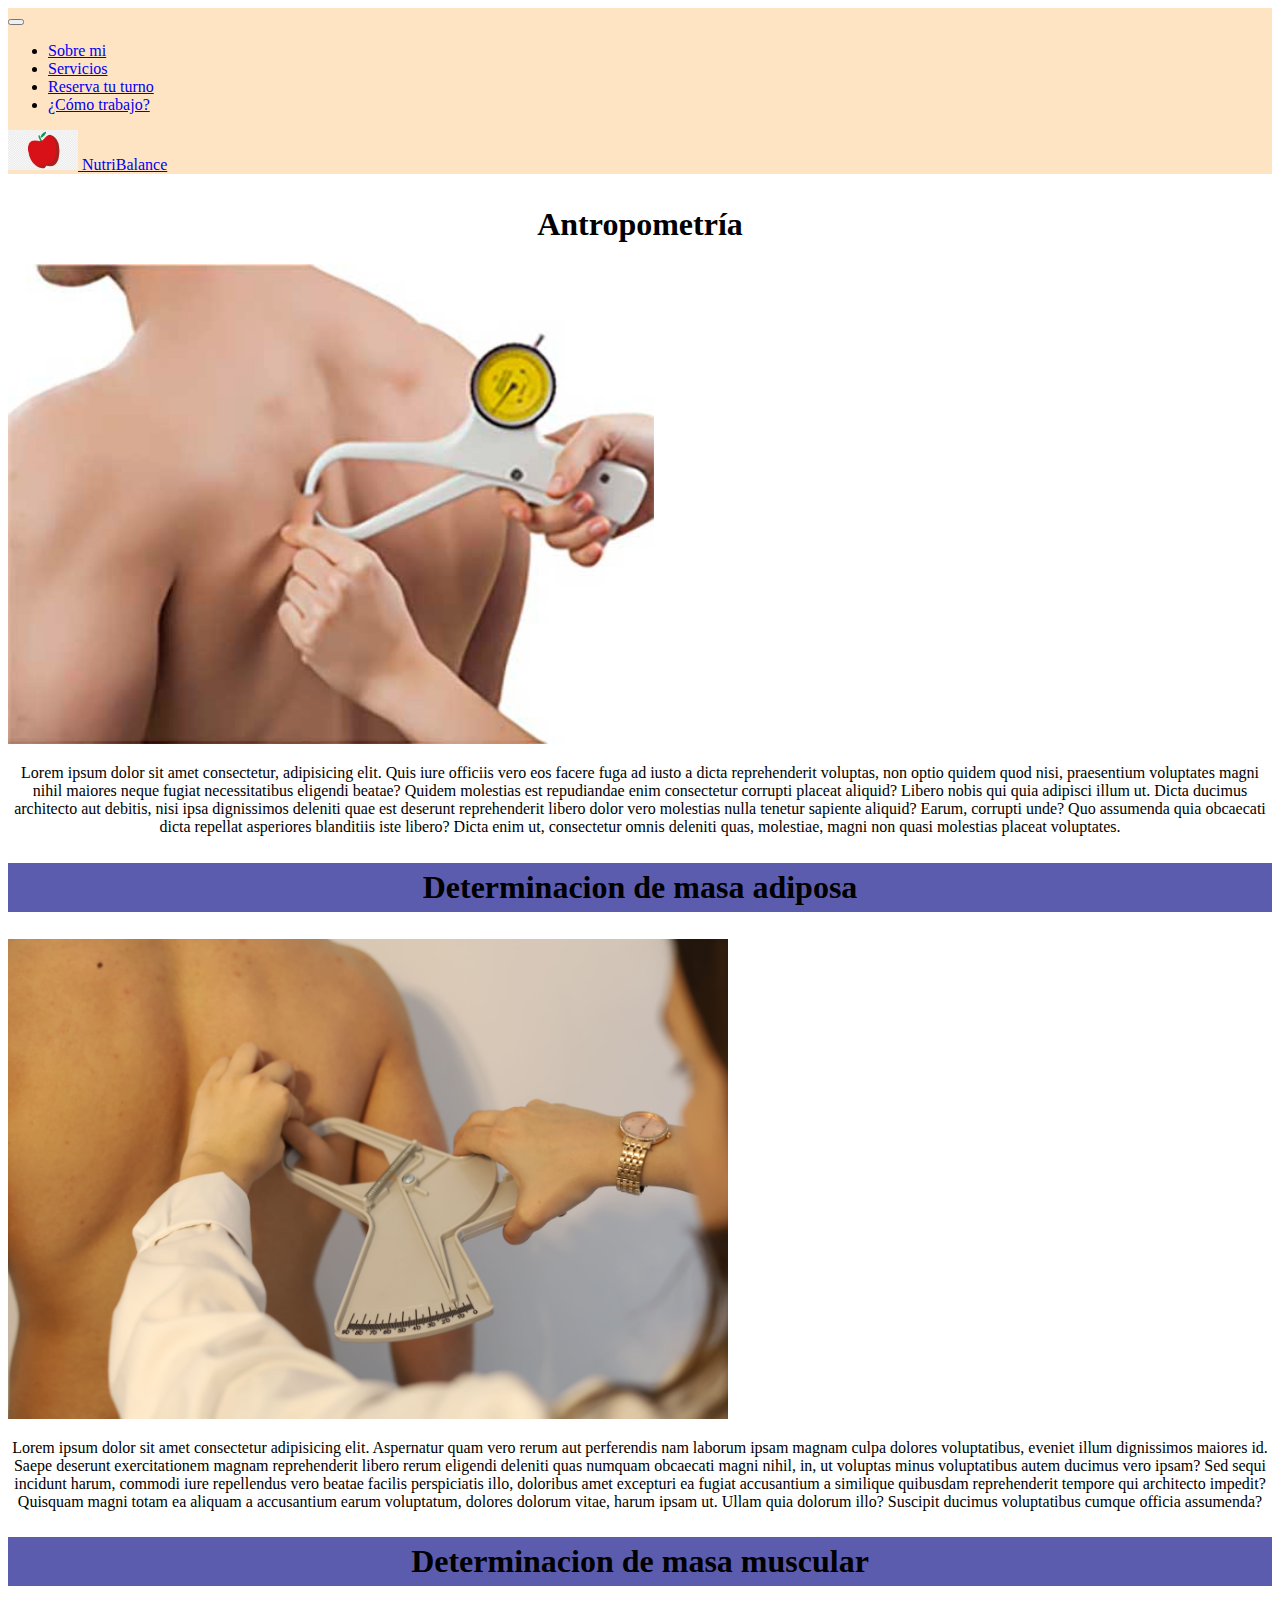
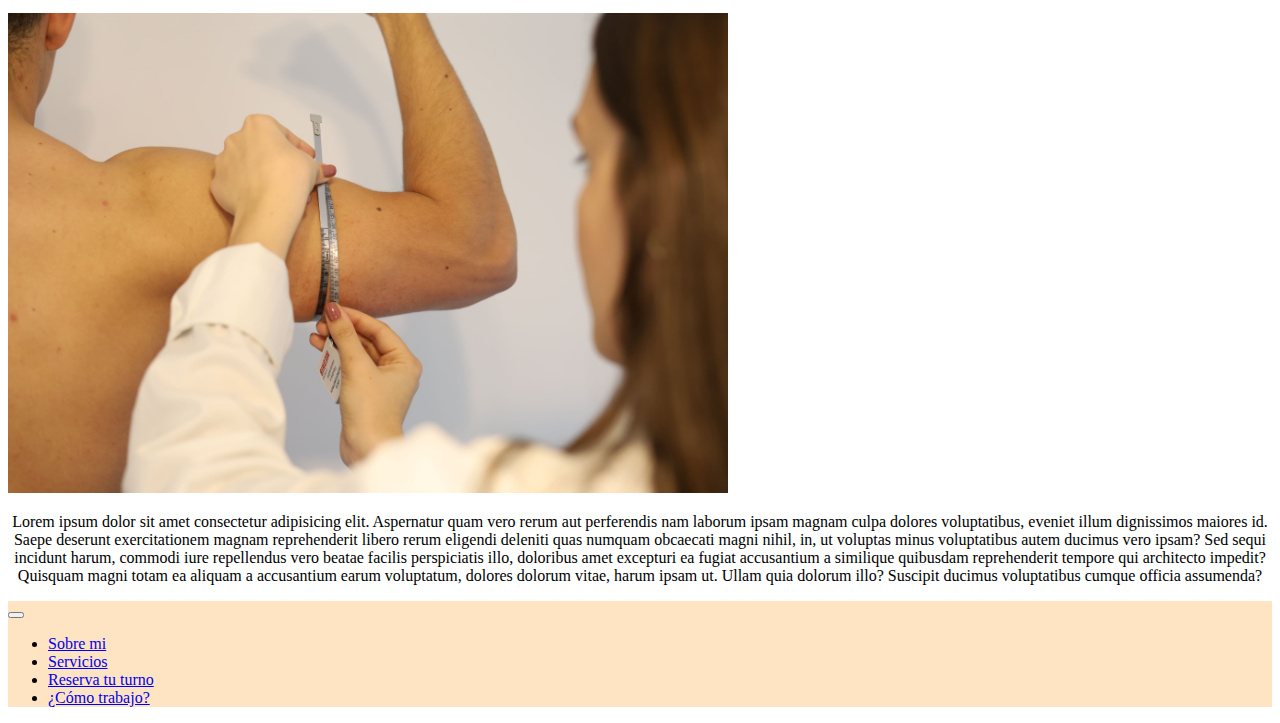
<file: pages/antrop.html>
<!DOCTYPE html>
<html lang="en">
<head>
    <meta charset="UTF-8">
    <meta http-equiv="X-UA-Compatible" content="IE=edge">
    <meta name="viewport" content="width=device-width, initial-scale=1.0">
    <title>NutriBalance</title>

<!-- ICONS BOOTSTRAP -->
<link rel="stylesheet" href="https://cdn.jsdelivr.net/npm/bootstrap-icons@1.9.1/font/bootstrap-icons.css">

<!-- BOOTSTRAP -->
<link href="https://cdn.jsdelivr.net/npm/bootstrap@5.2.0/dist/css/bootstrap.min.css" rel="stylesheet" integrity="sha384-gH2yIJqKdNHPEq0n4Mqa/HGKIhSkIHeL5AyhkYV8i59U5AR6csBvApHHNl/vI1Bx" crossorigin="anonymous">

<!-- CSS MAIN -->
<link rel="stylesheet" href="../CSS/style.css">

</head>
<body>
    <header>
        <nav class="navbar navbar-expand-lg"style="background-color:bisque">
            <div class="container-fluid">
                <button class="navbar-toggler" type="button" data-bs-toggle="collapse" data-bs-target="#navbarNav" aria-controls="navbarNav" aria-expanded="false" aria-label="Toggle navigation">
                    <span class="navbar-toggler-icon"></span>
                </button>
                    <div class="collapse navbar-collapse" id="navbarNav">
                      <ul class="navbar-nav">
                        <li class="nav-item">
                          <a class="nav-link" aria-current="page" href="./sobre-mi.html">Sobre mi</a>
                        </li>
                        <li class="nav-item">
                          <a class="nav-link" href="#">Servicios</a>
                        </li>
                        <li class="nav-item">
                          <a class="nav-link" href="./turno.html">Reserva tu turno</a>
                        </li>
                        <li class="nav-item">
                          <a class="nav-link" href="./como.html">¿Cómo trabajo?</a>
                        </li>
                      </ul>
                    </div>
                <a class="navbar-brand" href="../index.html">
                    <img src="../img/apple-logo.png" alt="" width="70" height="40" class="d-inline-block align-text-top">
                    NutriBalance
                </a>
            </div>
          </nav>
    </header>
    
    <main>
        <section class="container-fluid">
            <h1>Antropometría</h1>
            <div class="row justify-content-evenly">
                <img src="../img/antropometria-1.jpg" alt="..." loading="lazy" class="col-12 col-lg-6 img-fluid altura">
                <div class="col-12 col-lg-6">
                    <p class="sobreMiTexto"> Lorem ipsum dolor sit amet consectetur, adipisicing elit. Quis iure officiis vero eos facere fuga ad iusto a dicta reprehenderit voluptas, non optio quidem quod nisi, praesentium voluptates magni nihil maiores neque fugiat necessitatibus eligendi beatae? Quidem molestias est repudiandae enim consectetur corrupti placeat aliquid? Libero nobis qui quia adipisci illum ut. Dicta ducimus architecto aut debitis, nisi ipsa dignissimos deleniti quae est deserunt reprehenderit libero dolor vero molestias nulla tenetur sapiente aliquid? Earum, corrupti unde? Quo assumenda quia obcaecati dicta repellat asperiores blanditiis iste libero? Dicta enim ut, consectetur omnis deleniti quas, molestiae, magni non quasi molestias placeat voluptates.</p>
                </div>
            </div> 
        </section>
        
        <section>
            <h2 class="tituloSobreMi titulos">Determinacion de masa adiposa</h2>
            <div class="row d-flex justify-content-evenly sobreMiImg">
                <img src="../img/antrop2.jpg" alt="..." loading="lazy" class="col-12 col-lg-6 img-fluid fotoNutricionista altura">
                <div class="col-12 col-lg-6">
                    <p class="sobreMiTexto"> Lorem ipsum dolor sit amet consectetur adipisicing elit. Aspernatur quam vero rerum aut perferendis nam laborum ipsam magnam culpa dolores voluptatibus, eveniet illum dignissimos maiores id. Saepe deserunt exercitationem magnam reprehenderit libero rerum eligendi deleniti quas numquam obcaecati magni nihil, in, ut voluptas minus voluptatibus autem ducimus vero ipsam? Sed sequi incidunt harum, commodi iure repellendus vero beatae facilis perspiciatis illo, doloribus amet excepturi ea fugiat accusantium a similique quibusdam reprehenderit tempore qui architecto impedit? Quisquam magni totam ea aliquam a accusantium earum voluptatum, dolores dolorum vitae, harum ipsam ut. Ullam quia dolorum illo? Suscipit ducimus voluptatibus cumque officia assumenda?</p>
                </div>
            </div> 
        </section>

        <section>
            <h2 class="tituloSobreMi titulos">Determinacion de masa muscular</h2>
            <div class="row d-flex justify-content-evenly sobreMiImg">
                <img src="../img/antrop3.jpg" alt="..." loading="lazy" class="col-12 col-lg-6 img-fluid fotoNutricionista altura">
                <div class="col-12 col-lg-6">
                    <p class="sobreMiTexto"> Lorem ipsum dolor sit amet consectetur adipisicing elit. Aspernatur quam vero rerum aut perferendis nam laborum ipsam magnam culpa dolores voluptatibus, eveniet illum dignissimos maiores id. Saepe deserunt exercitationem magnam reprehenderit libero rerum eligendi deleniti quas numquam obcaecati magni nihil, in, ut voluptas minus voluptatibus autem ducimus vero ipsam? Sed sequi incidunt harum, commodi iure repellendus vero beatae facilis perspiciatis illo, doloribus amet excepturi ea fugiat accusantium a similique quibusdam reprehenderit tempore qui architecto impedit? Quisquam magni totam ea aliquam a accusantium earum voluptatum, dolores dolorum vitae, harum ipsam ut. Ullam quia dolorum illo? Suscipit ducimus voluptatibus cumque officia assumenda?</p>
                </div>
            </div> 
        </section>

    </main>
</body>

<footer class="mt-5">
    <nav class="navbar navbar-expand-lg"style="background-color:bisque">
        <div class="container-fluid">
            <button class="navbar-toggler" type="button" data-bs-toggle="collapse" data-bs-target="#navbarNav" aria-controls="navbarNav" aria-expanded="false" aria-label="Toggle navigation">
            </button>
                <div class="collapse navbar-collapse  d-flex justify-content-center" id="navbarNav">
                  <ul class="navbar-nav">
                    <li class="nav-item">
                      <a class="nav-link" aria-current="page" href="./sobre-mi.html">Sobre mi</a>
                    </li>
                    <li class="nav-item">
                      <a class="nav-link" href="#">Servicios</a>
                    </li>
                    <li class="nav-item">
                      <a class="nav-link" href="./turno.html">Reserva tu turno</a>
                    </li>
                    <li class="nav-item">
                      <a class="nav-link" href="./como.html">¿Cómo trabajo?</a>
                    </li>
                  </ul>
                </div>
        </div>
      </nav>
</footer>
</html>
</file>
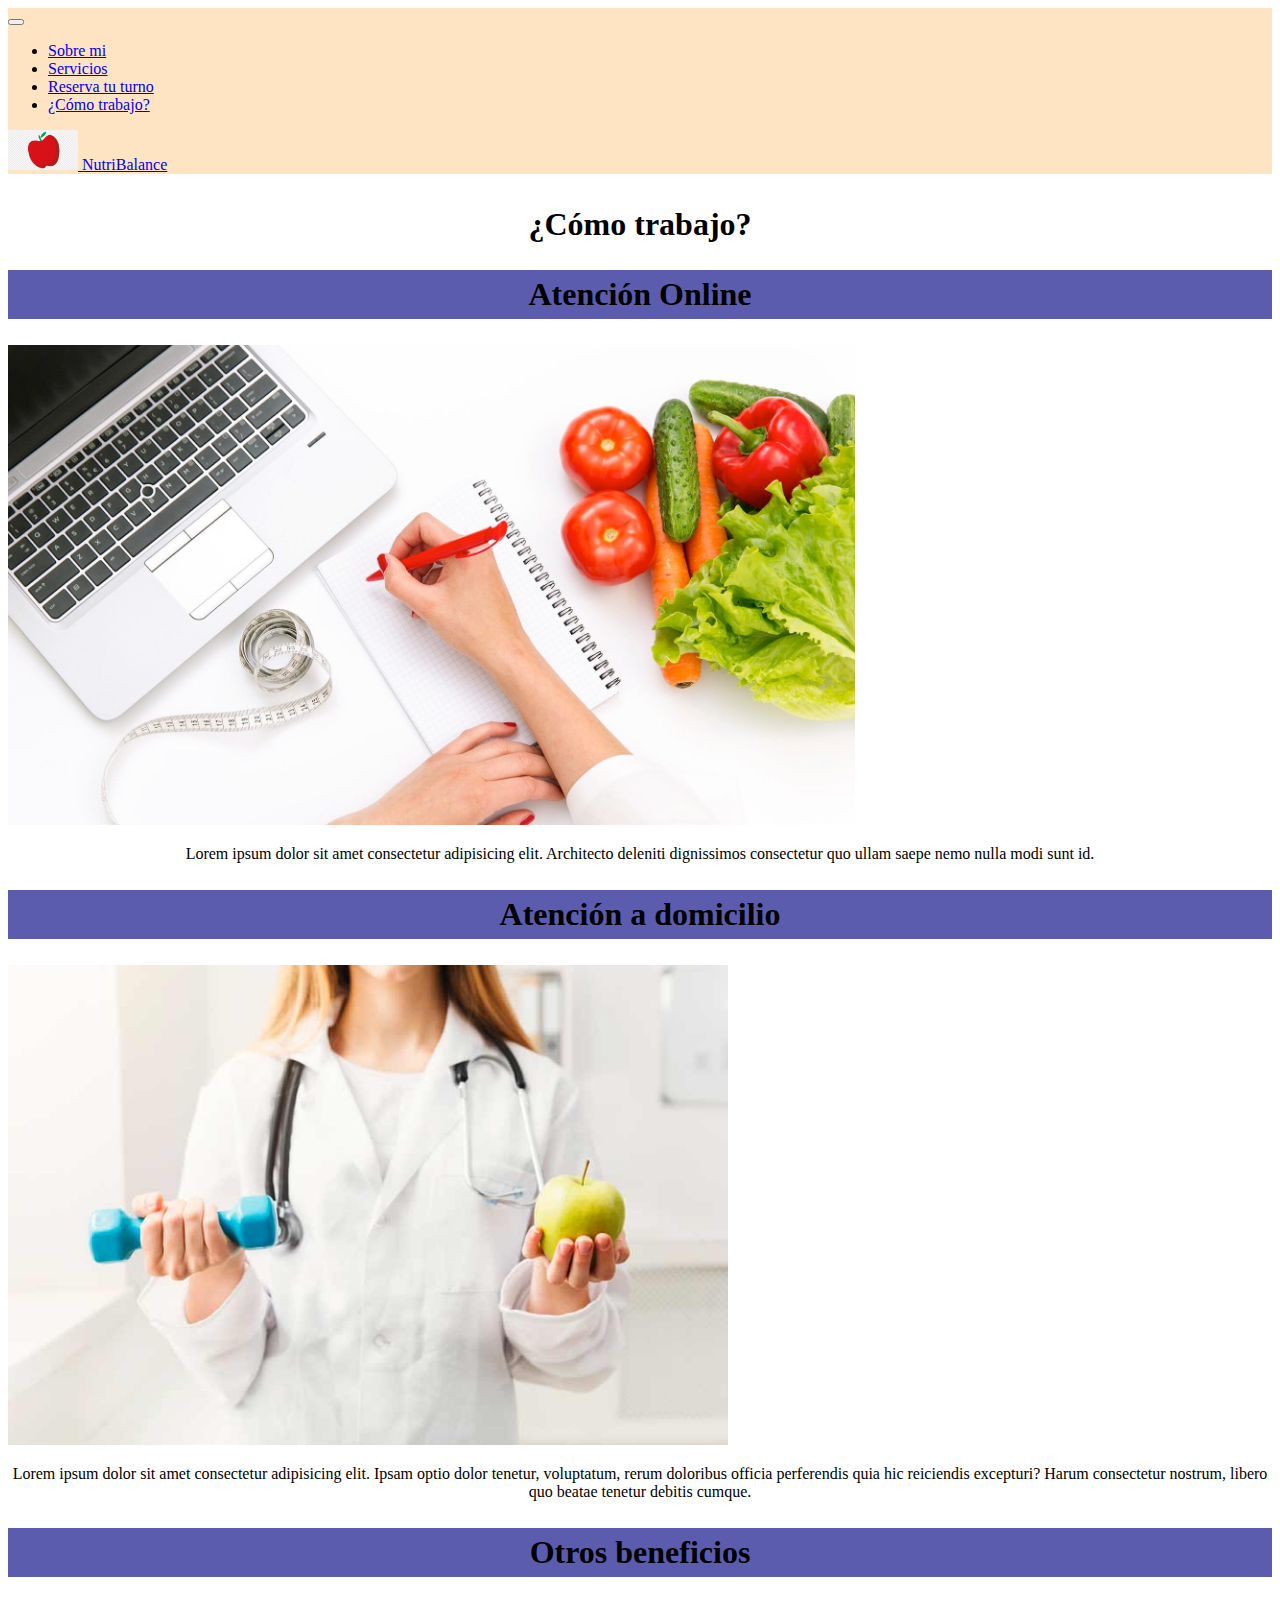
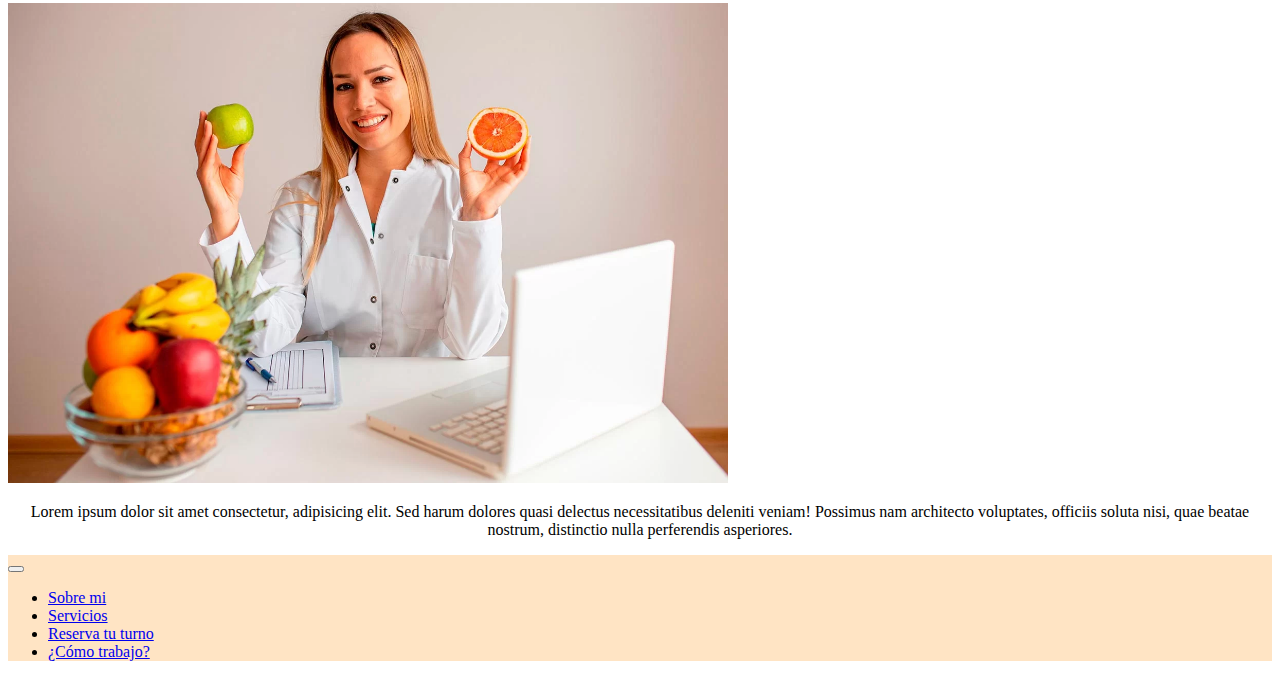
<file: pages/como.html>
<!DOCTYPE html>
<html lang="en">
<head>
    <meta charset="UTF-8">
    <meta http-equiv="X-UA-Compatible" content="IE=edge">
    <meta name="viewport" content="width=device-width, initial-scale=1.0">
    <title>NutriBalance</title>
<!-- ICONS BOOTSTRAP -->
<link rel="stylesheet" href="https://cdn.jsdelivr.net/npm/bootstrap-icons@1.9.1/font/bootstrap-icons.css">

<!-- BOOTSTRAP -->
<link href="https://cdn.jsdelivr.net/npm/bootstrap@5.2.0/dist/css/bootstrap.min.css" rel="stylesheet" integrity="sha384-gH2yIJqKdNHPEq0n4Mqa/HGKIhSkIHeL5AyhkYV8i59U5AR6csBvApHHNl/vI1Bx" crossorigin="anonymous">

<!-- CSS MAIN -->
<link rel="stylesheet" href="../CSS/style.css">

</head>
<body>
    <header>
        <nav class="navbar navbar-expand-lg"style="background-color:bisque">
            <div class="container-fluid">
                <button class="navbar-toggler" type="button" data-bs-toggle="collapse" data-bs-target="#navbarNav" aria-controls="navbarNav" aria-expanded="false" aria-label="Toggle navigation">
                    <span class="navbar-toggler-icon"></span>
                </button>
                    <div class="collapse navbar-collapse" id="navbarNav">
                      <ul class="navbar-nav">
                        <li class="nav-item">
                          <a class="nav-link" aria-current="page" href="./sobre-mi.html">Sobre mi</a>
                        </li>
                        <li class="nav-item">
                          <a class="nav-link" href="#">Servicios</a>
                        </li>
                        <li class="nav-item">
                          <a class="nav-link" href="./turno.html">Reserva tu turno</a>
                        </li>
                        <li class="nav-item">
                          <a class="nav-link" href="./como.html">¿Cómo trabajo?</a>
                        </li>
                      </ul>
                    </div>
                <a class="navbar-brand" href="../index.html">
                    <img src="../img/apple-logo.png" alt="" width="70" height="40" class="d-inline-block align-text-top">
                    NutriBalance
                </a>
            </div>
          </nav>
    </header>
    
    <main>
        <h1>¿Cómo trabajo?</h1>
        <section class="container-fluid">
            <h2>Atención Online</h2>
            <div class="row justify-content-evenly">
                <img src="../img/foto_slide_1.jpg" alt="..." loading="lazy" class="col-12 col-lg-6 img-fluid altura">
                <div class="col-12 col-lg-6">
                    <p class="sobreMiTexto"> Lorem ipsum dolor sit amet consectetur adipisicing elit. Architecto deleniti dignissimos consectetur quo ullam saepe nemo nulla modi sunt id.</p>
                </div>
            </div> 
        </section>
        
        <section>
            <h2 class="tituloSobreMi titulos">Atención a domicilio</h2>
            <div class="row d-flex justify-content-evenly sobreMiImg">
                <img src="../img/foto_slide_3.jpg" alt="..." loading="lazy" class="col-12 col-lg-6 img-fluid fotoNutricionista altura">
                <div class="col-12 col-lg-6">
                    <p class="sobreMiTexto"> Lorem ipsum dolor sit amet consectetur adipisicing elit. Ipsam optio dolor tenetur, voluptatum, rerum doloribus officia perferendis quia hic reiciendis excepturi? Harum consectetur nostrum, libero quo beatae tenetur debitis cumque.</p>
                </div>
            </div> 
        </section>

        <section>
            <h2 class="tituloSobreMi titulos">Otros beneficios</h2>
            <div class="row d-flex justify-content-evenly sobreMiImg">
                <img src="../img/NUTRICIONISTA.webp" alt="..." loading="lazy" class="col-12 col-lg-6 img-fluid fotoNutricionista altura">
                <div class="col-12 col-lg-6">
                    <p class="sobreMiTexto">Lorem ipsum dolor sit amet consectetur, adipisicing elit. Sed harum dolores quasi delectus necessitatibus deleniti veniam! Possimus nam architecto voluptates, officiis soluta nisi, quae beatae nostrum, distinctio nulla perferendis asperiores.</p>
                </div>
            </div> 
        </section>

    </main>
</body>

<footer class="mt-5">
    <nav class="navbar navbar-expand-lg"style="background-color:bisque">
        <div class="container-fluid">
            <button class="navbar-toggler" type="button" data-bs-toggle="collapse" data-bs-target="#navbarNav" aria-controls="navbarNav" aria-expanded="false" aria-label="Toggle navigation">
            </button>
                <div class="collapse navbar-collapse  d-flex justify-content-center" id="navbarNav">
                  <ul class="navbar-nav">
                    <li class="nav-item">
                      <a class="nav-link" aria-current="page" href="./sobre-mi.html">Sobre mi</a>
                    </li>
                    <li class="nav-item">
                      <a class="nav-link" href="#">Servicios</a>
                    </li>
                    <li class="nav-item">
                      <a class="nav-link" href="./turno.html">Reserva tu turno</a>
                    </li>
                    <li class="nav-item">
                      <a class="nav-link" href="./como.html">¿Cómo trabajo?</a>
                    </li>
                  </ul>
                </div>
        </div>
      </nav>
</footer>
</html>
</file>
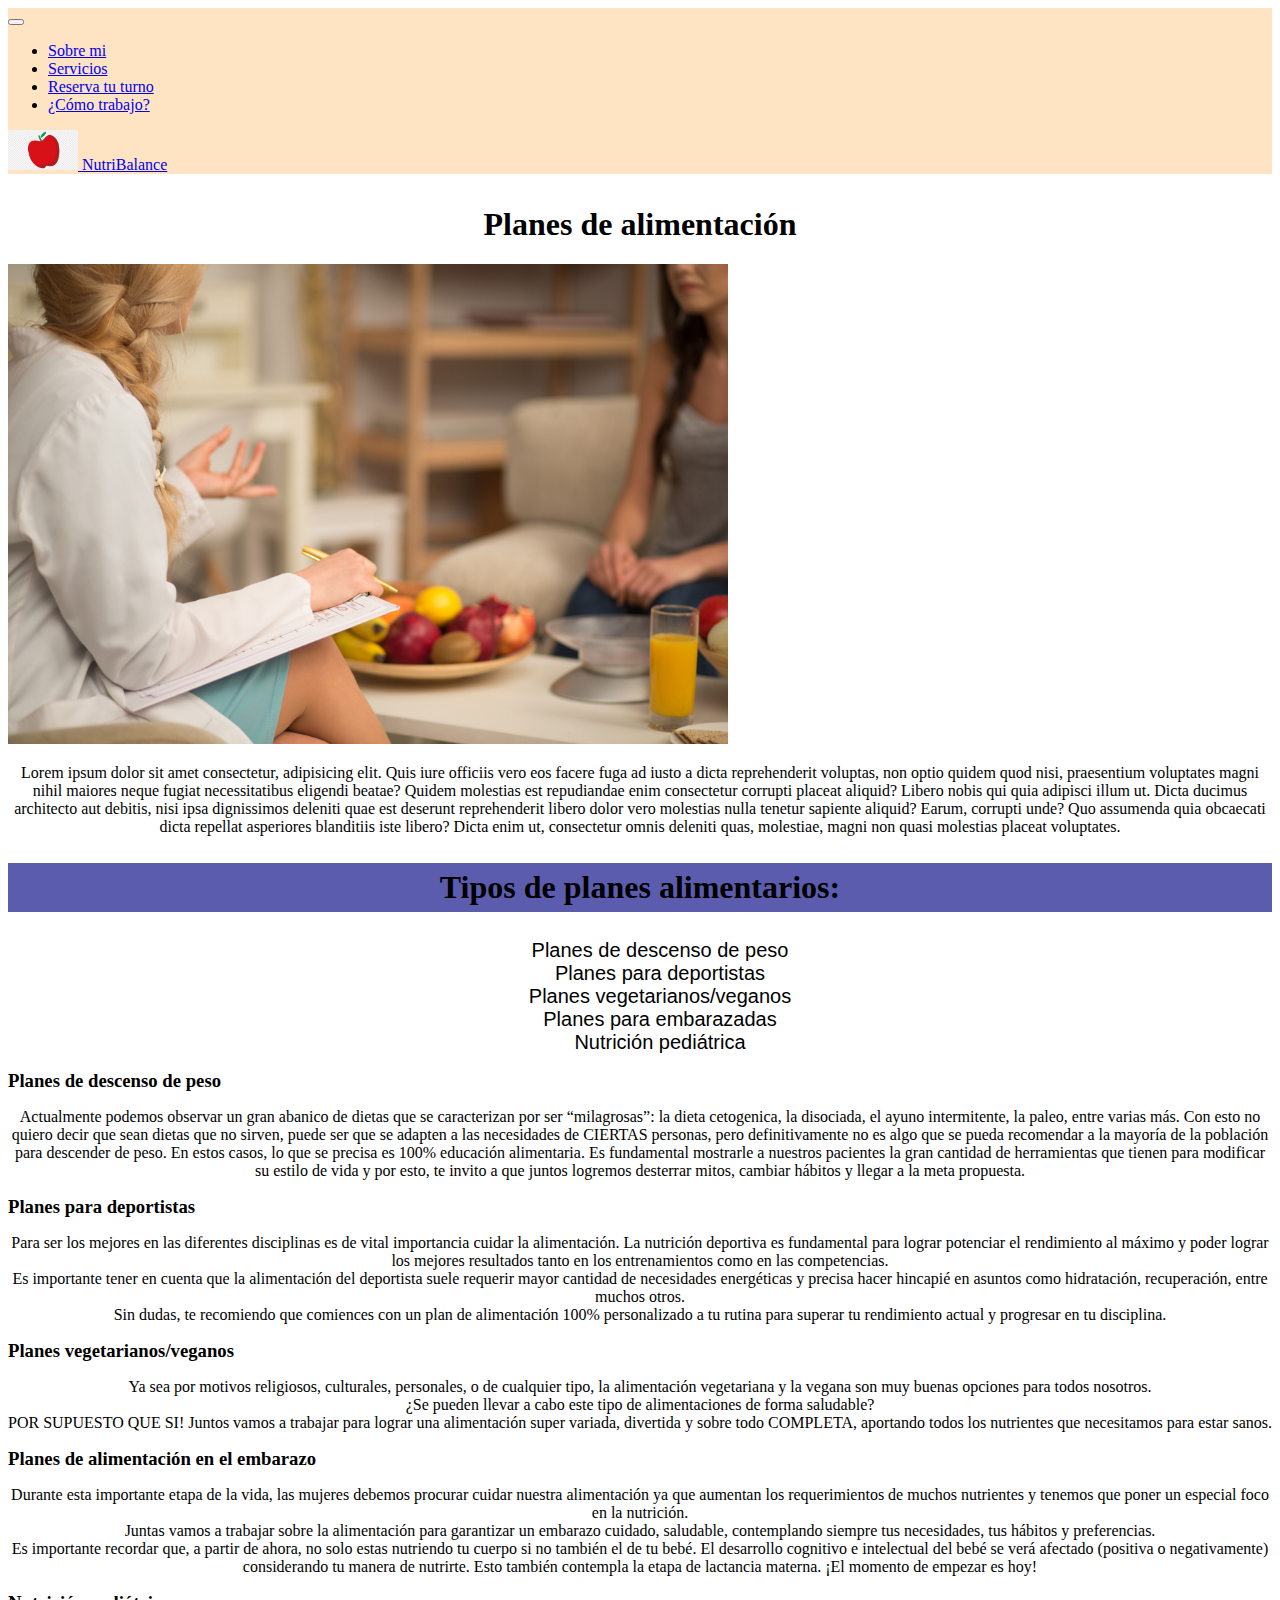
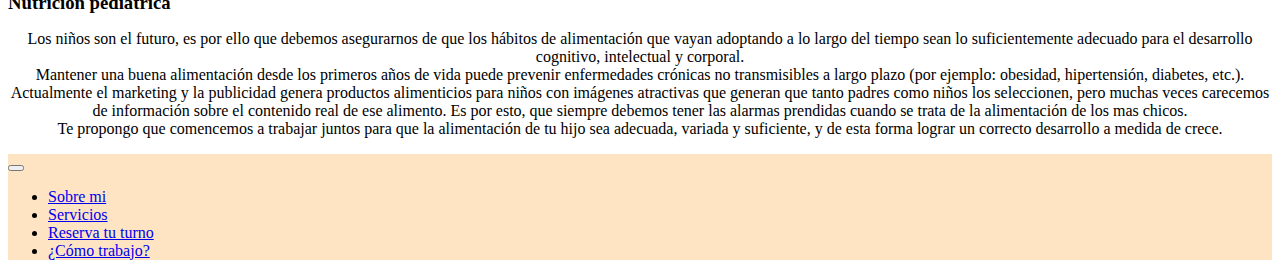
<file: pages/pda.html>
<!DOCTYPE html>
<html lang="en">
<head>
    <meta charset="UTF-8">
    <meta http-equiv="X-UA-Compatible" content="IE=edge">
    <meta name="viewport" content="width=device-width, initial-scale=1.0">
    <title>NutriBalance</title>
<!-- ICONS BOOTSTRAP -->
<link rel="stylesheet" href="https://cdn.jsdelivr.net/npm/bootstrap-icons@1.9.1/font/bootstrap-icons.css">

<!-- BOOTSTRAP -->
<link href="https://cdn.jsdelivr.net/npm/bootstrap@5.2.0/dist/css/bootstrap.min.css" rel="stylesheet" integrity="sha384-gH2yIJqKdNHPEq0n4Mqa/HGKIhSkIHeL5AyhkYV8i59U5AR6csBvApHHNl/vI1Bx" crossorigin="anonymous">

<!-- CSS MAIN -->
<link rel="stylesheet" href="../CSS/style.css">

</head>
<body>
    <header>
        <nav class="navbar navbar-expand-lg"style="background-color:bisque">
            <div class="container-fluid">
                <button class="navbar-toggler" type="button" data-bs-toggle="collapse" data-bs-target="#navbarNav" aria-controls="navbarNav" aria-expanded="false" aria-label="Toggle navigation">
                    <span class="navbar-toggler-icon"></span>
                </button>
                    <div class="collapse navbar-collapse" id="navbarNav">
                      <ul class="navbar-nav">
                        <li class="nav-item">
                          <a class="nav-link" aria-current="page" href="./sobre-mi.html">Sobre mi</a>
                        </li>
                        <li class="nav-item">
                          <a class="nav-link" href="#">Servicios</a>
                        </li>
                        <li class="nav-item">
                          <a class="nav-link" href="./turno.html">Reserva tu turno</a>
                        </li>
                        <li class="nav-item">
                          <a class="nav-link" href="./como.html">¿Cómo trabajo?</a>
                        </li>
                      </ul>
                    </div>
                <a class="navbar-brand" href="../index.html">
                    <img src="../img/apple-logo.png" alt="" width="70" height="40" class="d-inline-block align-text-top">
                    NutriBalance
                </a>
            </div>
          </nav>
    </header>

    <main>
        <section>
            <h1>Planes de alimentación</h1>
            <div class="row d-flex justify-content-evenly">
                <img src="../img/foto_slide_2.jpg" alt="Foto Camila nutricionista" loading="lazy" class="col-12 col-lg-6 img-fluid fotoNutricionista altura">
                <div class="col-12 col-lg-6">
                    <p class="sobreMiTexto"> Lorem ipsum dolor sit amet consectetur, adipisicing elit. Quis iure officiis vero eos facere fuga ad iusto a dicta reprehenderit voluptas, non optio quidem quod nisi, praesentium voluptates magni nihil maiores neque fugiat necessitatibus eligendi beatae? Quidem molestias est repudiandae enim consectetur corrupti placeat aliquid? Libero nobis qui quia adipisci illum ut. Dicta ducimus architecto aut debitis, nisi ipsa dignissimos deleniti quae est deserunt reprehenderit libero dolor vero molestias nulla tenetur sapiente aliquid? Earum, corrupti unde? Quo assumenda quia obcaecati dicta repellat asperiores blanditiis iste libero? Dicta enim ut, consectetur omnis deleniti quas, molestiae, magni non quasi molestias placeat voluptates.</p>
                </div>
            </div> 
        </section>

        <section class="listaDePlanes">
          <h2>Tipos de planes alimentarios:</h2>
          <ul>
            <li>Planes de descenso de peso</li>
            <li>Planes para deportistas</li>
            <li>Planes vegetarianos/veganos</li>
            <li>Planes para embarazadas</li>
            <li>Nutrición pediátrica</li>
          </ul>
        </section>

        <section> 
          <h3>Planes de descenso de peso</h3>
          <p>Actualmente podemos observar un gran abanico de dietas que se caracterizan por ser “milagrosas”: la dieta cetogenica, la disociada, el ayuno intermitente, la paleo, entre varias más. Con esto no quiero decir que sean dietas que no sirven, puede ser que se adapten a las necesidades de CIERTAS personas, pero definitivamente no es algo que se pueda recomendar a la mayoría de la población para descender de peso. En estos casos, lo que se precisa es 100% educación alimentaria. Es fundamental mostrarle a nuestros pacientes la gran cantidad de herramientas que tienen para modificar su estilo de vida y por esto, te invito a que juntos logremos desterrar mitos, cambiar hábitos y llegar a la meta propuesta.</p>
        </section>

        <section>
          <h3>Planes para deportistas</h3>
          <p>Para ser los mejores en las diferentes disciplinas es de vital importancia cuidar la alimentación. La nutrición deportiva es fundamental para lograr potenciar el rendimiento al máximo y poder lograr los mejores resultados tanto en los entrenamientos como en las competencias. <br> Es importante tener en cuenta que la alimentación del deportista suele requerir mayor cantidad de necesidades energéticas y precisa hacer hincapié en asuntos como hidratación, recuperación, entre muchos otros. <br>Sin dudas, te recomiendo que comiences con un plan de alimentación 100% personalizado a tu rutina para superar tu rendimiento actual y progresar en tu disciplina. </p>
        </section>

       <section> 
          <h3>Planes vegetarianos/veganos</h3>
          <p>Ya sea por motivos religiosos, culturales, personales, o de cualquier tipo, la alimentación vegetariana y la vegana son muy buenas opciones para todos nosotros. <br>¿Se pueden llevar a cabo este tipo de alimentaciones de forma saludable? <br> POR SUPUESTO QUE SI! Juntos vamos a trabajar para lograr una alimentación super variada, divertida y sobre todo COMPLETA, aportando todos los nutrientes que necesitamos para estar sanos. </p>
        </section>  

      <section> 
          <h3>Planes de alimentación en el embarazo</h3>
          <p> Durante esta importante etapa de la vida, las mujeres debemos procurar cuidar nuestra alimentación ya que aumentan los requerimientos de muchos nutrientes y tenemos que poner un especial foco en la nutrición. <br> Juntas vamos a trabajar sobre la alimentación para garantizar un embarazo cuidado, saludable, contemplando siempre tus necesidades, tus hábitos y preferencias. <br>Es importante recordar que, a partir de ahora, no solo estas nutriendo tu cuerpo si no también el de tu bebé. El desarrollo cognitivo e intelectual del bebé se verá afectado (positiva o negativamente) considerando tu manera de nutrirte. Esto también contempla la etapa de lactancia materna. ¡El momento de empezar es hoy!</p>
      </section>

      <section>
          <h3>Nutrición pediátrica</h3>
          <p>Los niños son el futuro, es por ello que debemos asegurarnos de que los hábitos de alimentación que vayan adoptando a lo largo del tiempo sean lo suficientemente adecuado para el desarrollo cognitivo, intelectual y corporal. <br>Mantener una buena alimentación desde los primeros años de vida puede prevenir enfermedades crónicas no transmisibles a largo plazo (por ejemplo: obesidad, hipertensión, diabetes, etc.). <br>Actualmente el marketing y la publicidad genera productos alimenticios para niños con imágenes atractivas que generan que tanto padres como niños los seleccionen, pero muchas veces carecemos de información sobre el contenido real de ese alimento. Es por esto, que siempre debemos tener las alarmas prendidas cuando se trata de la alimentación de los mas chicos. <br>Te propongo que comencemos a trabajar juntos para que la alimentación de tu hijo sea adecuada, variada y suficiente, y de esta forma lograr un correcto desarrollo a medida de crece.</p>
      </section>
    </main>
</body>

<footer class="mt-5">
    <nav class="navbar navbar-expand-lg"style="background-color:bisque">
        <div class="container-fluid">
            <button class="navbar-toggler" type="button" data-bs-toggle="collapse" data-bs-target="#navbarNav" aria-controls="navbarNav" aria-expanded="false" aria-label="Toggle navigation">
            </button>
                <div class="collapse navbar-collapse  d-flex justify-content-center" id="navbarNav">
                  <ul class="navbar-nav">
                    <li class="nav-item">
                      <a class="nav-link" aria-current="page" href="./sobre-mi.html">Sobre mi</a>
                    </li>
                    <li class="nav-item">
                      <a class="nav-link" href="#">Servicios</a>
                    </li>
                    <li class="nav-item">
                      <a class="nav-link" href="./turno.html">Reserva tu turno</a>
                    </li>
                    <li class="nav-item">
                      <a class="nav-link" href="./como.html">¿Cómo trabajo?</a>
                    </li>
                  </ul>
                </div>
        </div>
      </nav>
</footer>
</html>
</file>
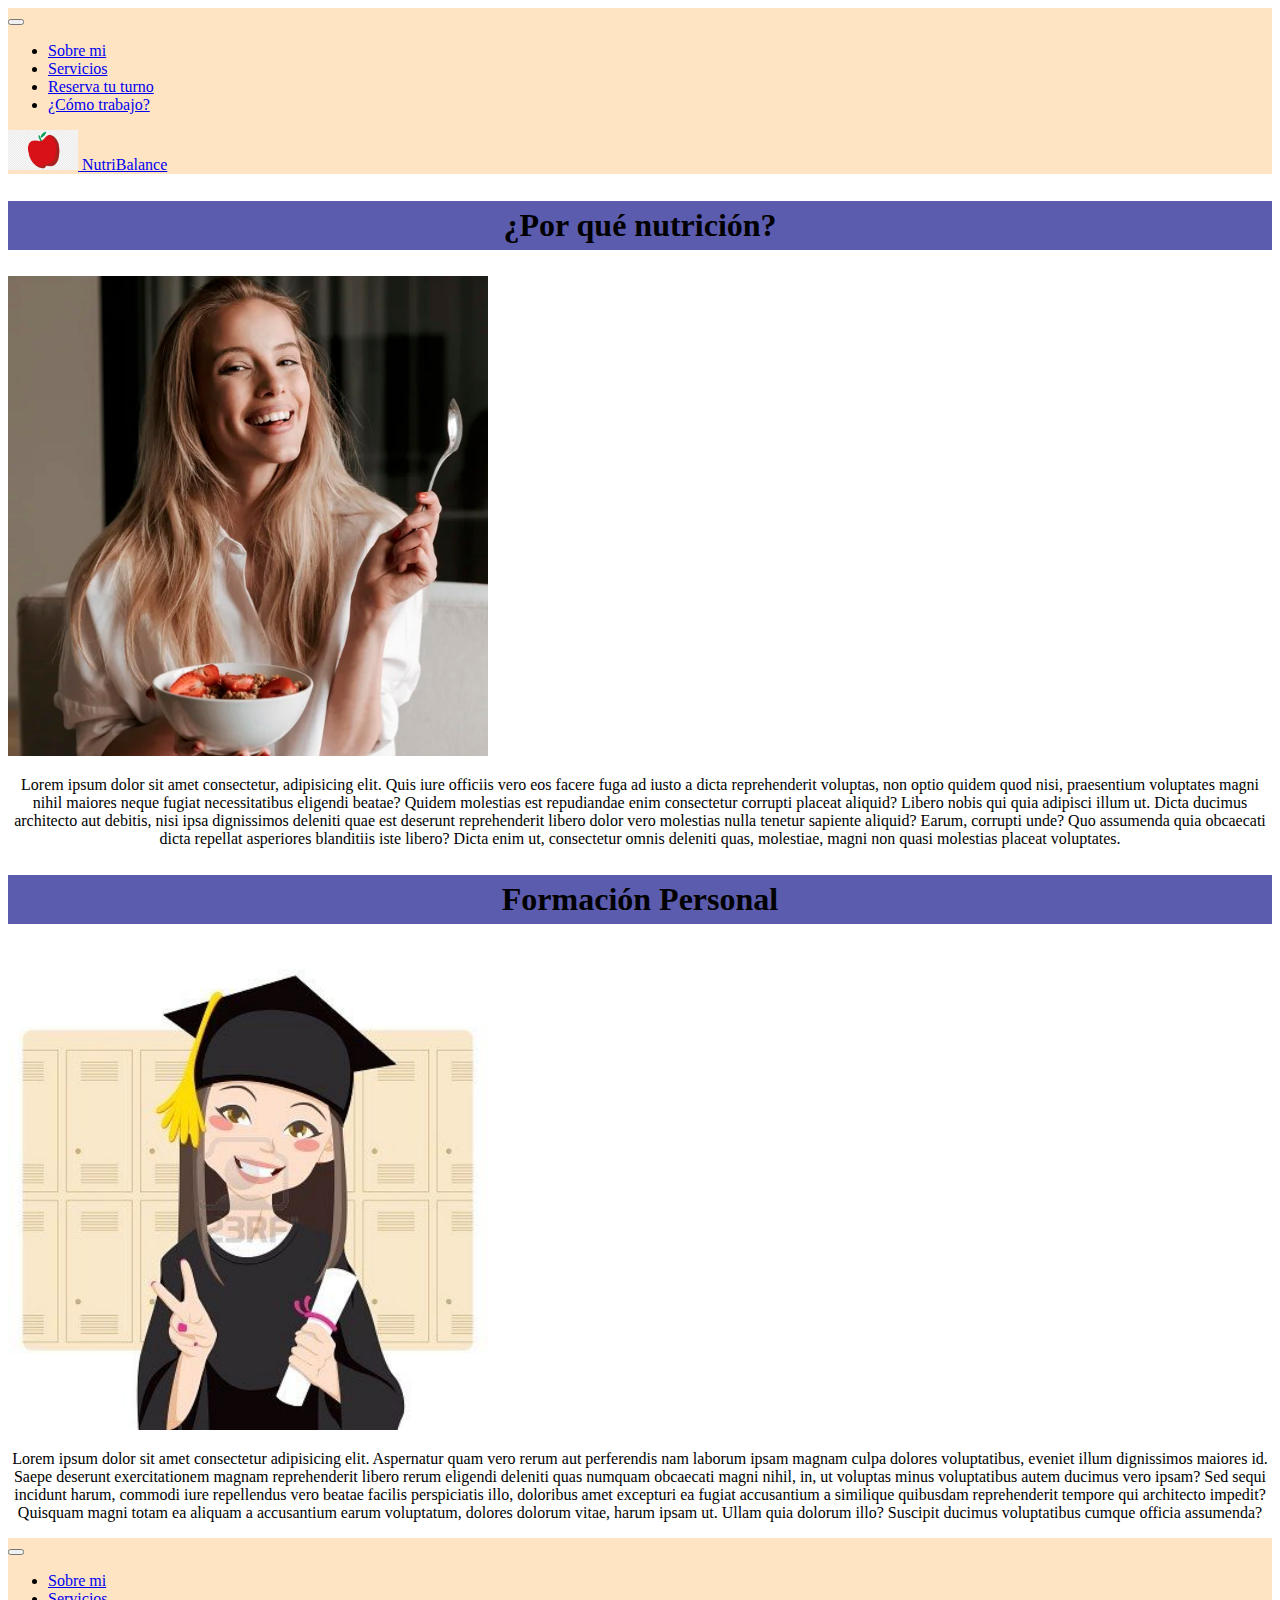
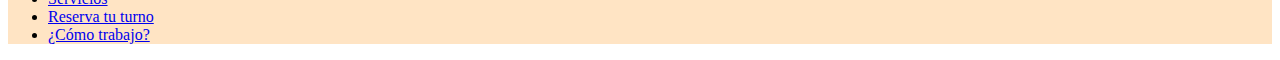
<file: pages/sobre-mi.html>
<!DOCTYPE html>
<html lang="en">
<head>
    <meta charset="UTF-8">
    <meta http-equiv="X-UA-Compatible" content="IE=edge">
    <meta name="viewport" content="width=device-width, initial-scale=1.0">
    <title>NutriBalance</title>

<!-- ICONS BOOTSTRAP -->
<link rel="stylesheet" href="https://cdn.jsdelivr.net/npm/bootstrap-icons@1.9.1/font/bootstrap-icons.css">

<!-- BOOTSTRAP -->
<link href="https://cdn.jsdelivr.net/npm/bootstrap@5.2.0/dist/css/bootstrap.min.css" rel="stylesheet" integrity="sha384-gH2yIJqKdNHPEq0n4Mqa/HGKIhSkIHeL5AyhkYV8i59U5AR6csBvApHHNl/vI1Bx" crossorigin="anonymous">

<!-- CSS MAIN -->
<link rel="stylesheet" href="../CSS/style.css">


</head>
<body>
    <header>
        <nav class="navbar navbar-expand-lg"style="background-color:bisque">
            <div class="container-fluid">
                <button class="navbar-toggler" type="button" data-bs-toggle="collapse" data-bs-target="#navbarNav" aria-controls="navbarNav" aria-expanded="false" aria-label="Toggle navigation">
                    <span class="navbar-toggler-icon"></span>
                </button>
                    <div class="collapse navbar-collapse" id="navbarNav">
                      <ul class="navbar-nav">
                        <li class="nav-item">
                          <a class="nav-link" aria-current="page" href="#">Sobre mi</a>
                        </li>
                        <li class="nav-item">
                          <a class="nav-link" href="#">Servicios</a>
                        </li>
                        <li class="nav-item">
                          <a class="nav-link" href="./turno.html">Reserva tu turno</a>
                        </li>
                        <li class="nav-item">
                          <a class="nav-link" href="#">¿Cómo trabajo?</a>
                        </li>
                      </ul>
                    </div>
                <a class="navbar-brand" href="../index.html">
                    <img src="../img/apple-logo.png" alt="" width="70" height="40" class="d-inline-block align-text-top">
                    NutriBalance
                </a>
            </div>
          </nav>
    </header>

    <main>
        <section class="container-fluid seccionSobreMi">
            <h2 class="tituloSobreMi titulos">¿Por qué nutrición?</h2>
            <div class="row d-flex justify-content-evenly sobreMiImg">
                <img src="../img/nutricionista.jpg" alt="Foto Camila nutricionista" loading="lazy" class="col-12 col-lg-6 img-fluid fotoNutricionista altura">
                <div class="col-12 col-lg-6">
                    <p class="sobreMiTexto"> Lorem ipsum dolor sit amet consectetur, adipisicing elit. Quis iure officiis vero eos facere fuga ad iusto a dicta reprehenderit voluptas, non optio quidem quod nisi, praesentium voluptates magni nihil maiores neque fugiat necessitatibus eligendi beatae? Quidem molestias est repudiandae enim consectetur corrupti placeat aliquid? Libero nobis qui quia adipisci illum ut. Dicta ducimus architecto aut debitis, nisi ipsa dignissimos deleniti quae est deserunt reprehenderit libero dolor vero molestias nulla tenetur sapiente aliquid? Earum, corrupti unde? Quo assumenda quia obcaecati dicta repellat asperiores blanditiis iste libero? Dicta enim ut, consectetur omnis deleniti quas, molestiae, magni non quasi molestias placeat voluptates.</p>
                </div>
            </div> 
        </section>

        <section>
            <h2 class="tituloSobreMi titulos">Formación Personal</h2>
            <div class="row d-flex justify-content-evenly sobreMiImg">
                <img src="../img/egresado.jpg" alt="Foto Camila nutricionista" loading="lazy" class="col-12 col-lg-6 img-fluid fotoNutricionista altura">
                <div class="col-12 col-lg-6">
                    <p class="sobreMiTexto"> Lorem ipsum dolor sit amet consectetur adipisicing elit. Aspernatur quam vero rerum aut perferendis nam laborum ipsam magnam culpa dolores voluptatibus, eveniet illum dignissimos maiores id. Saepe deserunt exercitationem magnam reprehenderit libero rerum eligendi deleniti quas numquam obcaecati magni nihil, in, ut voluptas minus voluptatibus autem ducimus vero ipsam? Sed sequi incidunt harum, commodi iure repellendus vero beatae facilis perspiciatis illo, doloribus amet excepturi ea fugiat accusantium a similique quibusdam reprehenderit tempore qui architecto impedit? Quisquam magni totam ea aliquam a accusantium earum voluptatum, dolores dolorum vitae, harum ipsam ut. Ullam quia dolorum illo? Suscipit ducimus voluptatibus cumque officia assumenda?</p>
                </div>
            </div> 
        </section>
    </main>
</body>

<footer class="mt-5">
    <nav class="navbar navbar-expand-lg"style="background-color:bisque">
        <div class="container-fluid">
            <button class="navbar-toggler" type="button" data-bs-toggle="collapse" data-bs-target="#navbarNav" aria-controls="navbarNav" aria-expanded="false" aria-label="Toggle navigation">
            </button>
                <div class="collapse navbar-collapse  d-flex justify-content-center" id="navbarNav">
                  <ul class="navbar-nav">
                    <li class="nav-item">
                      <a class="nav-link" aria-current="page" href="#">Sobre mi</a>
                    </li>
                    <li class="nav-item">
                      <a class="nav-link" href="#">Servicios</a>
                    </li>
                    <li class="nav-item">
                      <a class="nav-link" href="#">Reserva tu turno</a>
                    </li>
                    <li class="nav-item">
                      <a class="nav-link" href="#">¿Cómo trabajo?</a>
                    </li>
                  </ul>
                </div>
        </div>
      </nav>
</footer>
</html>
</file>
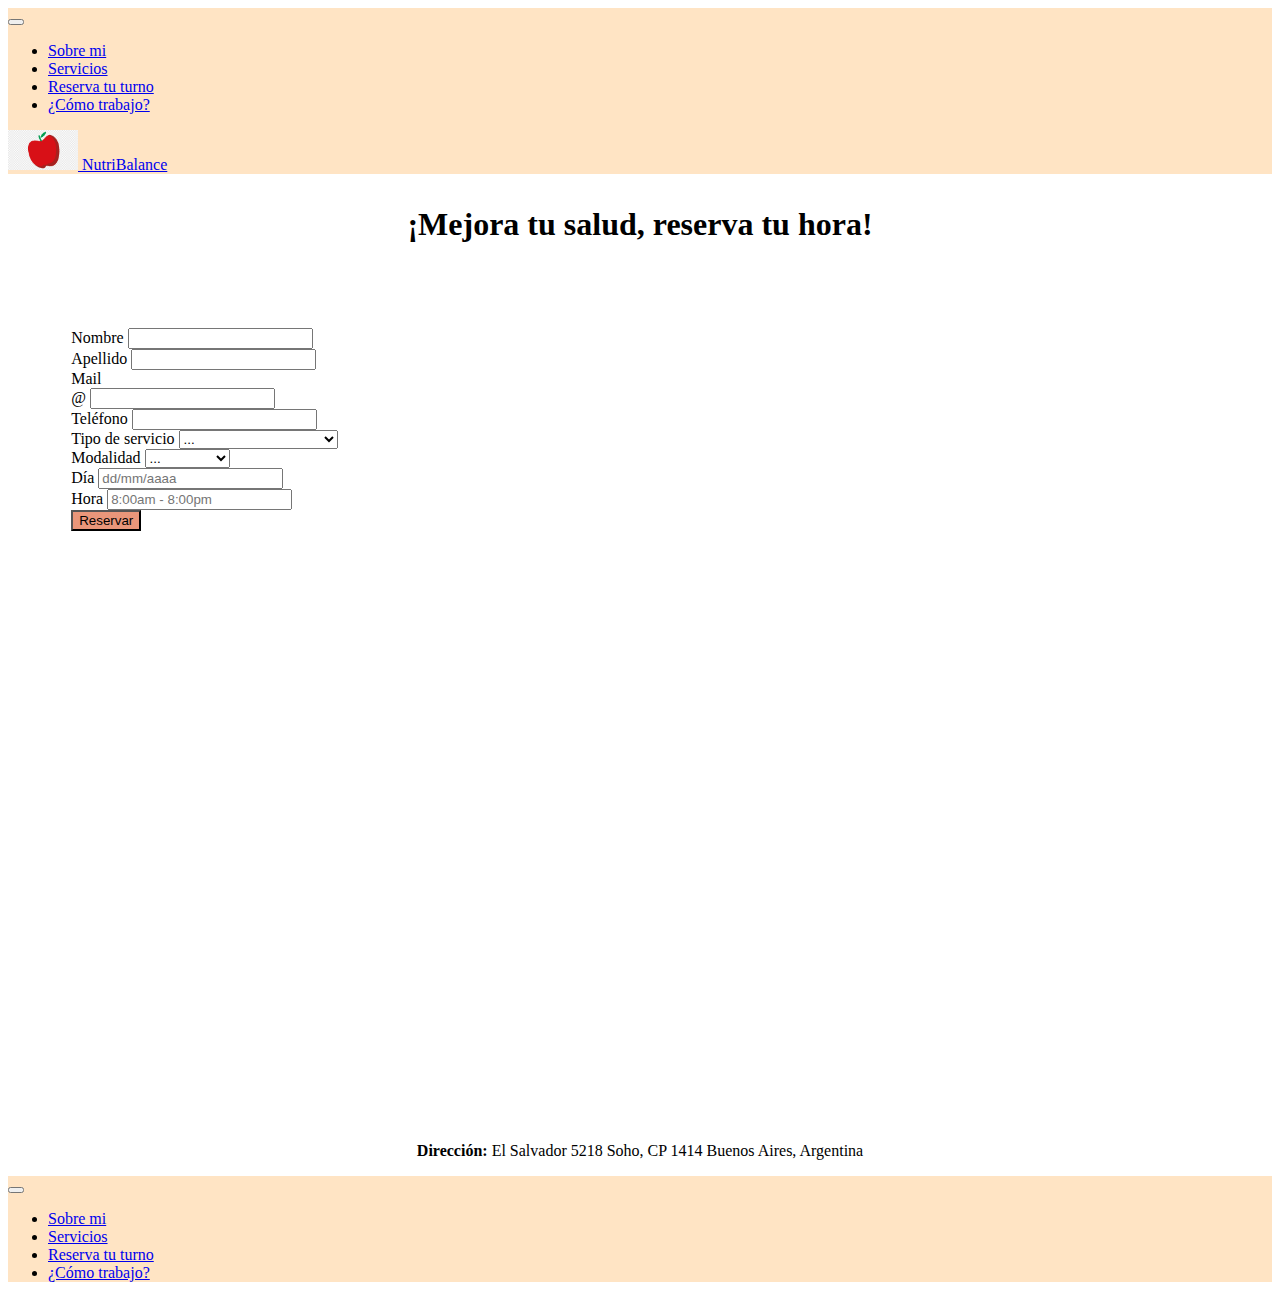
<file: pages/turno.html>
<!DOCTYPE html>
<html lang="en">
<head>
    <meta charset="UTF-8">
    <meta http-equiv="X-UA-Compatible" content="IE=edge">
    <meta name="viewport" content="width=device-width, initial-scale=1.0">
    <title>NutriBalance</title>

<link rel="stylesheet" href="https://cdn.jsdelivr.net/npm/bootstrap-icons@1.9.1/font/bootstrap-icons.css">

<!-- BOOTSTRAP -->
<link href="https://cdn.jsdelivr.net/npm/bootstrap@5.2.0/dist/css/bootstrap.min.css" rel="stylesheet" integrity="sha384-gH2yIJqKdNHPEq0n4Mqa/HGKIhSkIHeL5AyhkYV8i59U5AR6csBvApHHNl/vI1Bx" crossorigin="anonymous">

<!-- CSS MAIN -->
<link rel="stylesheet" href="../CSS/style.css">

</head>
<body>
    <header>
        <nav class="navbar navbar-expand-lg"style="background-color:bisque">
            <div class="container-fluid">
                <button class="navbar-toggler" type="button" data-bs-toggle="collapse" data-bs-target="#navbarNav" aria-controls="navbarNav" aria-expanded="false" aria-label="Toggle navigation">
                    <span class="navbar-toggler-icon"></span>
                </button>
                    <div class="collapse navbar-collapse" id="navbarNav">
                      <ul class="navbar-nav">
                        <li class="nav-item">
                          <a class="nav-link" aria-current="page" href="./sobre-mi.html">Sobre mi</a>
                        </li>
                        <li class="nav-item">
                          <a class="nav-link" href="#">Servicios</a>
                        </li>
                        <li class="nav-item">
                          <a class="nav-link" href="./turno.html">Reserva tu turno</a>
                        </li>
                        <li class="nav-item">
                          <a class="nav-link" href="./como.html">¿Cómo trabajo?</a>
                        </li>
                      </ul>
                    </div>
                <a class="navbar-brand" href="../index.html">
                    <img src="../img/apple-logo.png" alt="" width="70" height="40" class="d-inline-block align-text-top">
                    NutriBalance
                </a>
            </div>
          </nav>
    </header>
    <main>
        <!-- Formulario de reserva -->
        <h1>¡Mejora tu salud, reserva tu hora!</h1>

        <div>
          <section>
              <form class=" g-4 formlook">

                  <div class="col-md-4">
                  <label for="validationServer01" class="form-label">Nombre</label>
                  <input type="text" class="form-control" id="validationServer01" value="" required>
                  </div>

                  <div class="col-md-4">
                  <label for="validationServer02" class="form-label">Apellido</label>
                  <input type="text" class="form-control" id="validationServer02" value="" required>
                  </div>

                  <div class="col-md-4">
                  <label for="validationServerUsername" class="form-label">Mail</label>
                  <div class="input-group has-validation">
                      <span class="input-group-text" id="inputGroupPrepend3">@</span>
                      <input type="email" class="form-control" id="validationServerUsername" aria-describedby="inputGroupPrepend3 validationServerUsernameFeedback" required>
                  </div>
                  </div>

                  <div class="col-md-2">
                  <label for="validationServer03" class="form-label">Teléfono</label>
                  <input type="text" class="form-control" id="validationServer03" aria-describedby="validationServer03Feedback" required>
                  </div>

                  <div class="col-md-3">
                    <label for="validationServer04" class="form-label">Tipo de servicio</label>
                    <select class="form-select" id="validationServer04" aria-describedby="validationServer04Feedback" required>
                      <option selected disabled value="">...</option>
                      <option>Plan de alimentación</option>
                      <option>Antropometria</option>
                      <option>Tallere de alimentación</option>
                    </select>
                  </div>

                  <div class="col-md-2">
                      <label for="validationServer04" class="form-label">Modalidad</label>
                      <select class="form-select" id="validationServer04" aria-describedby="validationServer04Feedback" required>
                      <option selected disabled value="">...</option>
                      <option>Presencial</option>
                      <option>Online</option>
                      <option>Domicilio</option>
                      </select>

                  <div class="col-md-10">
                    <label for="validationServer05" class="form-label">Día</label>
                    <input type="text" placeholder="dd/mm/aaaa" class="form-control" id="validationServer05" aria-describedby="validationServer05Feedback" required>
                  </div>

                  <div class="col-md-10">
                    <label for="validationServer05" class="form-label">Hora</label>
                    <input type="text" placeholder="8:00am - 8:00pm" class="form-control" id="validationServer05" aria-describedby="validationServer05Feedback" required>
                  </div>

                  <div class="col-4">
                    <button class="btn btn-primary sm-button" type="submit">Reservar</button>
                  </div>
              </form>
          </section>
        </div>

        <div>
          <section>
            <iframe src="https://www.google.com/maps/embed?pb=!1m18!1m12!1m3!1d3284.7156997147595!2d-58.43446128410364!3d-34.586059564072315!2m3!1f0!2f0!3f0!3m2!1i1024!2i768!4f13.1!3m3!1m2!1s0x95bcc945173b3dd7%3A0xe8a347bb55df550c!2sCoderhouse%20Argentina!5e0!3m2!1ses-419!2scl!4v1661215947718!5m2!1ses-419!2scl" width="400" height="300" style="border:0;" allowfullscreen="" loading="lazy" referrerpolicy="no-referrer-when-downgrade" class="map"></iframe>
            <p><strong>Dirección: </strong> El Salvador 5218 Soho, CP 1414 Buenos Aires, Argentina</p>
          </section>
        </div>

    </main>

    <script src="https://cdn.jsdelivr.net/npm/bootstrap@5.2.0/dist/js/bootstrap.bundle.min.js" integrity="sha384-A3rJD856KowSb7dwlZdYEkO39Gagi7vIsF0jrRAoQmDKKtQBHUuLZ9AsSv4jD4Xa" crossorigin="anonymous"></script>
</body>

<footer class="mt-5">
    <nav class="navbar navbar-expand-lg"style="background-color:bisque">
        <div class="container-fluid">
            <button class="navbar-toggler" type="button" data-bs-toggle="collapse" data-bs-target="#navbarNav" aria-controls="navbarNav" aria-expanded="false" aria-label="Toggle navigation">
            </button>
                <div class="collapse navbar-collapse  d-flex justify-content-center" id="navbarNav">
                  <ul class="navbar-nav">
                    <li class="nav-item">
                      <a class="nav-link" aria-current="page" href="./sobre-mi.html">Sobre mi</a>
                    </li>
                    <li class="nav-item">
                      <a class="nav-link" href="#">Servicios</a>
                    </li>
                    <li class="nav-item">
                      <a class="nav-link" href="./turno.html">Reserva tu turno</a>
                    </li>
                    <li class="nav-item">
                      <a class="nav-link" href="./como.html">¿Cómo trabajo?</a>
                    </li>
                  </ul>
                </div>
        </div>
      </nav>
</footer>
</html>
</file>
<file: CSS/style.css>
.altura{
    height: 30rem;
}

h1{
    margin-top: 2rem ;
    text-align: center;
    font-family: Georgia, 'Times New Roman', Times, serif;
}


h2{
    background-color: rgb(92, 92, 175);
    text-align: center;
    font-size: 2rem;

    padding: 6px;
}

h3{
    margin: auto;
}

p{
    text-align: center;
}

.map{
    width: 500px;
    height: 400px;
    margin: 2rem 0;
    padding: 2rem;
    
}

.formlook{
    padding: 5%;
}

.sm-button{
    background-color: darksalmon;
  }

.listaDePlanes ul li {
    font-size: 20px;
    font-family: 'Hind Vadodara', sans-serif;
    text-align: center;
    list-style: none;
  }
</file>
